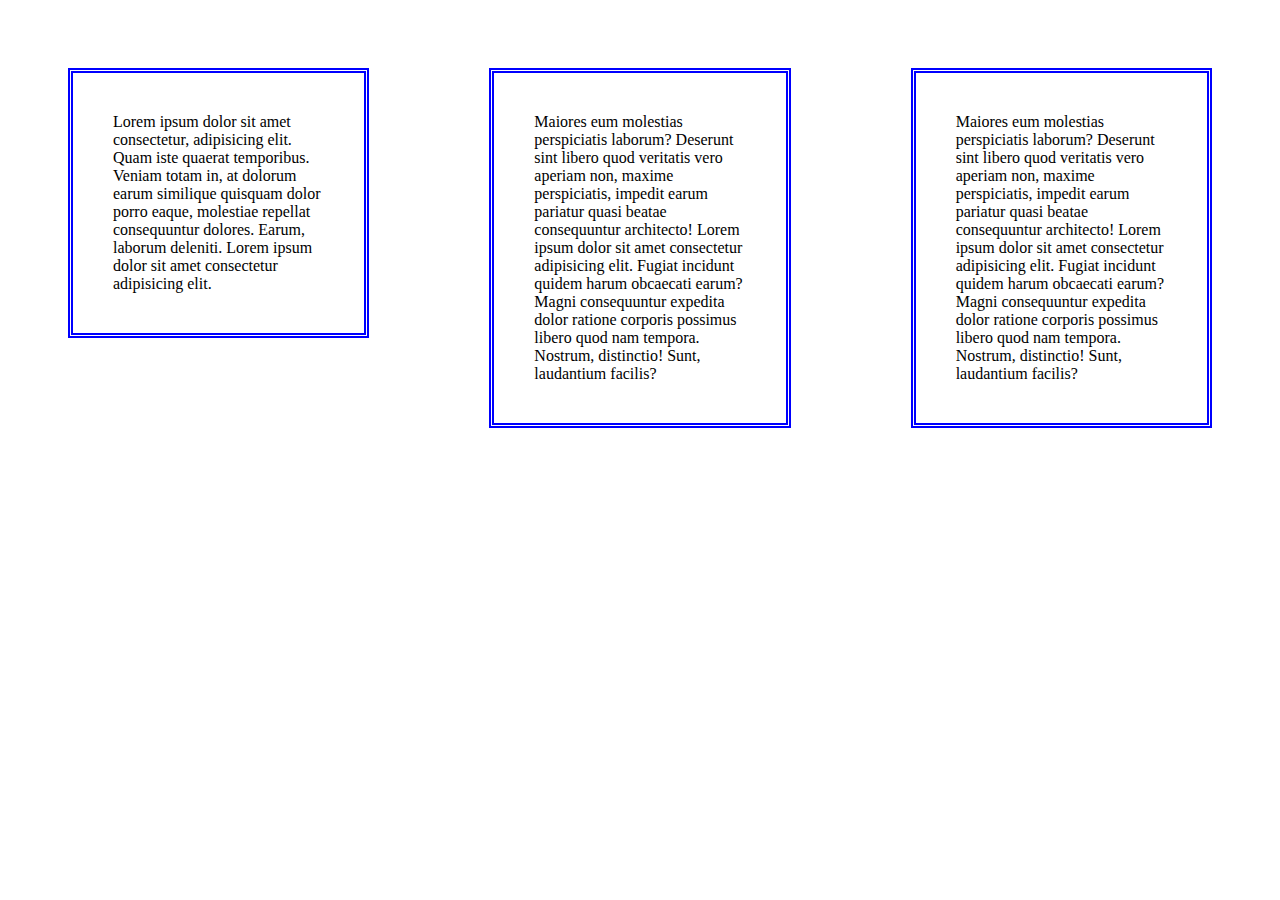
<file: Html & Css/index.html>
<!DOCTYPE html>
<html lang="en">
<head>
    <meta charset="UTF-8">
   
    <title>Document</title>
    <link rel="stylesheet" href="style.css">
</head>
<body>
    <div>
   <p>Lorem ipsum dolor sit amet consectetur, adipisicing elit.
     Quam iste quaerat temporibus. Veniam totam in,
     at dolorum earum similique quisquam dolor porro eaque,
       molestiae repellat consequuntur dolores. Earum, laborum deleniti.
       Lorem ipsum dolor sit amet consectetur adipisicing elit.</p>
    
      <p> Maiores eum molestias perspiciatis laborum?
         Deserunt sint libero quod veritatis vero aperiam non,
          maxime perspiciatis, impedit earum pariatur quasi beatae consequuntur architecto!
          Lorem ipsum dolor sit amet consectetur adipisicing elit. 
          Fugiat incidunt quidem harum obcaecati earum? 
          Magni consequuntur expedita dolor ratione corporis possimus libero quod nam tempora.
           Nostrum, distinctio! Sunt, laudantium facilis?
        </p> 
        <p> Maiores eum molestias perspiciatis laborum?
                Deserunt sint libero quod veritatis vero aperiam non,
                 maxime perspiciatis, impedit earum pariatur quasi beatae consequuntur architecto!
                 Lorem ipsum dolor sit amet consectetur adipisicing elit. 
                 Fugiat incidunt quidem harum obcaecati earum? 
                 Magni consequuntur expedita dolor ratione corporis possimus libero quod nam tempora.
                  Nostrum, distinctio! Sunt, laudantium facilis?
               </p> </div>
</body>
</html>
</file>
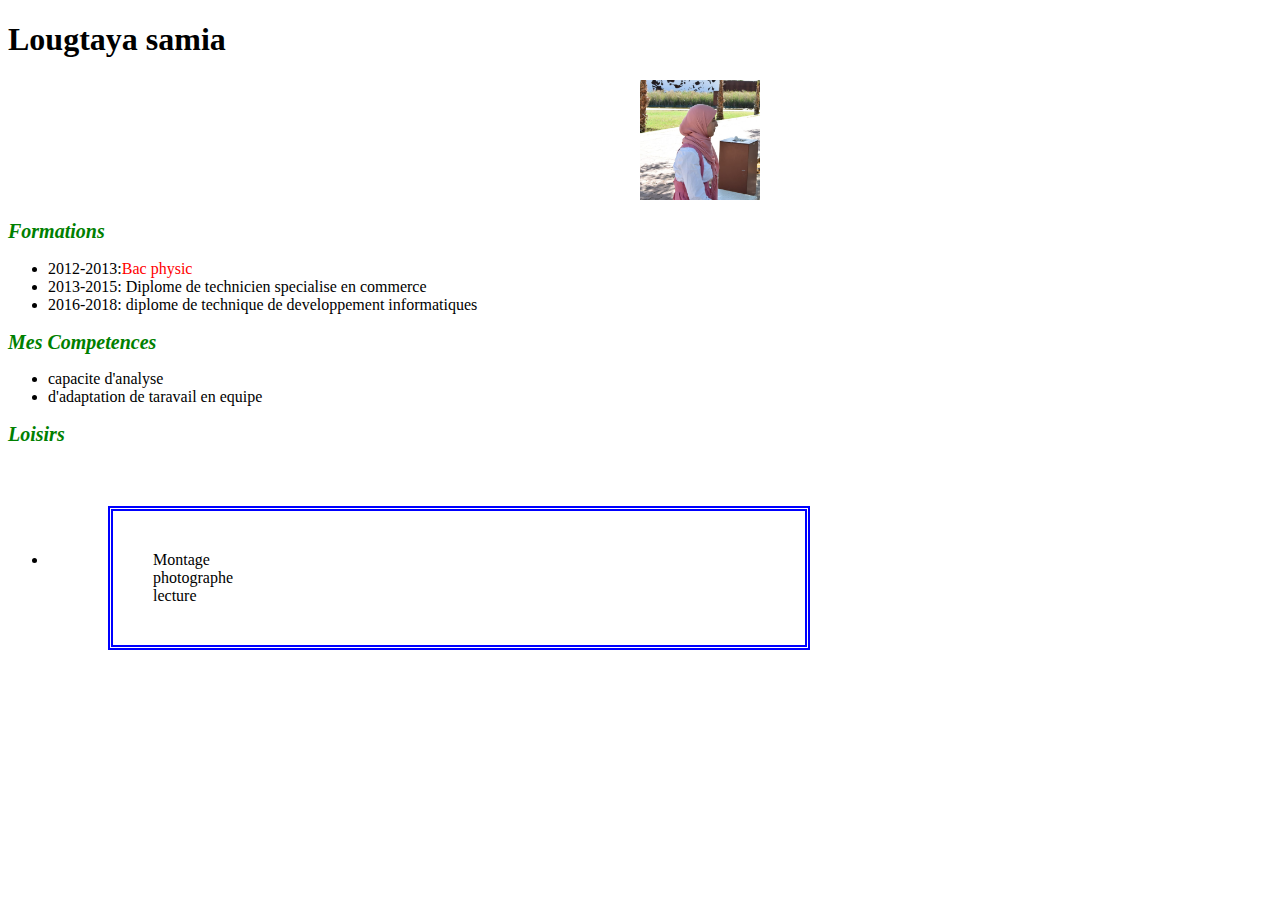
<file: Html & Css/tp2.html>
<!DOCTYPE html>
<html lang="en">
<head>
    <meta charset="UTF-8">
 
    <title>Mon Cv</title>
    <link rel="stylesheet" href="style.css">
</head>
<body>
    <h1>Lougtaya samia </h1>
    <img src="samia1.jpg" alt="introuvable" weight="150px" height="120px">
    <h2>Formations</h2>
    
    <ul>
        <li>2012-2013:<span class="sp">Bac physic</span></li>
        <li>2013-2015: Diplome de technicien specialise en commerce</li>
        <li> 2016-2018: diplome de technique de developpement informatiques </li>
    </ul>

    <h2>Mes Competences </h2>
    <ul>
        <li>
            capacite d'analyse 
        </li>
        <li>
               d'adaptation de taravail en equipe 
            </li>
    </ul>
    <h2>Loisirs</h2>
    <ul>
        <li>
           <p>
            Montage <br>
            photographe <br>
            lecture
        </p>
        </li>
    </ul>

</body>
</html>
</file>
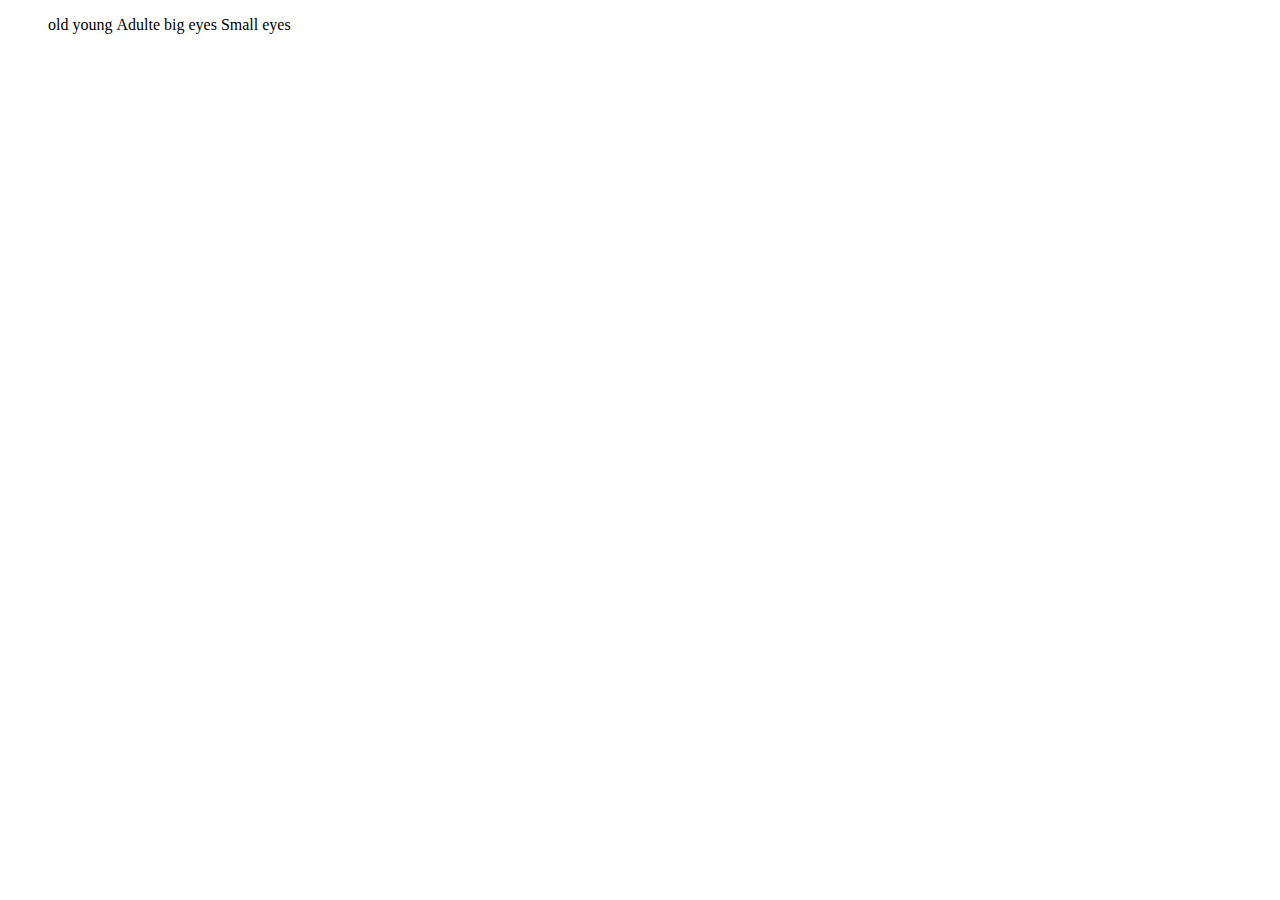
<file: Html & Css/tp4.html>
<!DOCTYPE html>
<html lang="en">
<head>
 
    <title>Document</title>
    <link rel="stylesheet" href="Style2.css">
</head>
<body>
    
    <ul>
        <li>old </li>
        <li>young</li>
        <li>Adulte</li>
        <li>big eyes</li>
        <li>Small eyes</li>

        
    </ul>

</body>
</html>
</file>
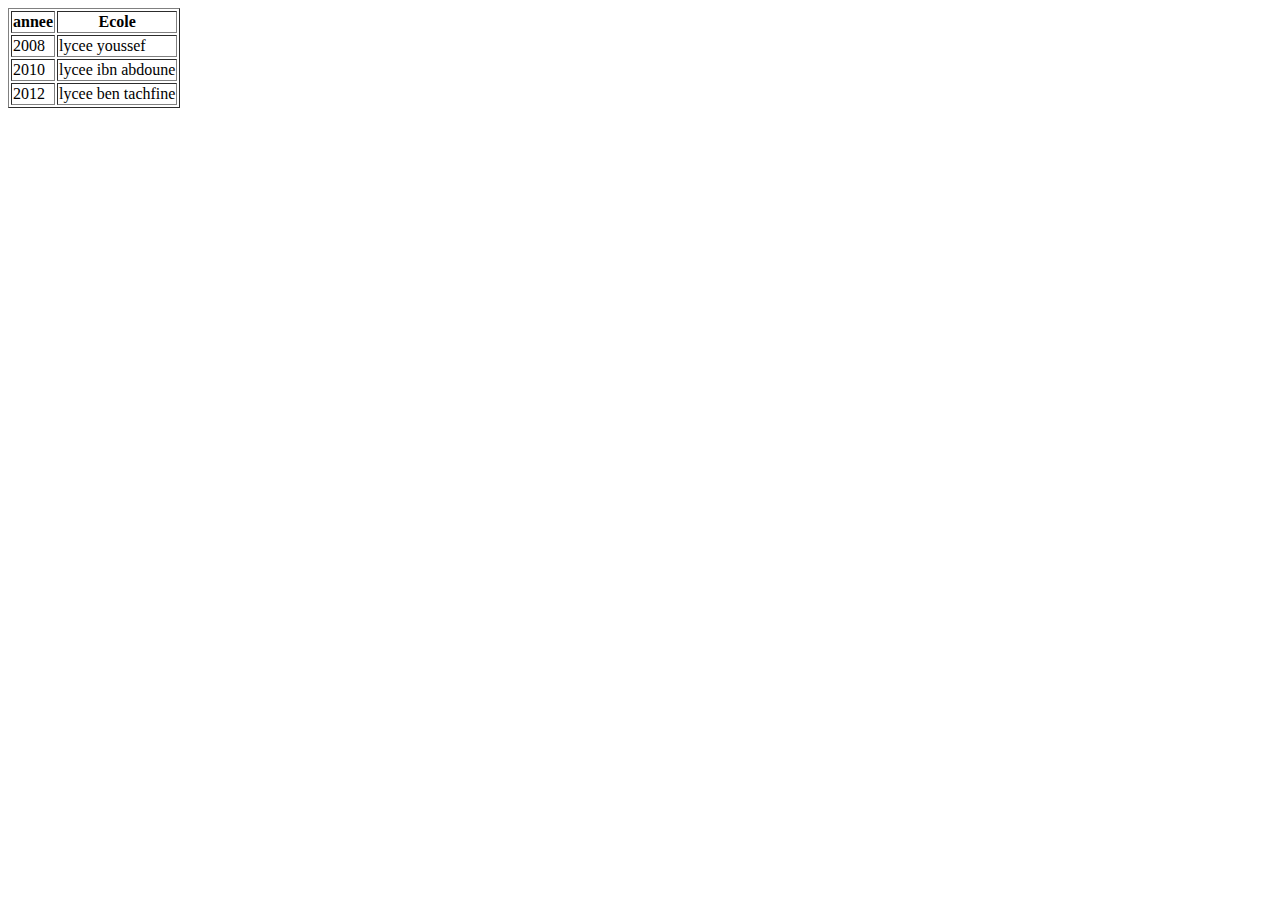
<file: Html & Css/tphtmlx.html>
<!DOCTYPE html>
<html lang="en">
<head>
    <meta charset="UTF-8">
    <meta name="viewport" content="width=device-width, initial-scale=1.0">
    <meta http-equiv="X-UA-Compatible" content="ie=edge">
    <title>Document</title>
</head>

<body>
    
    <table border="1">
        <tr><th>annee </th>
        <th> Ecole</th>
    </tr>
    <tr><td>2008</td>
        <td>lycee youssef</td>
    </tr>
    <tr><td>2010</td>
        <td>lycee ibn abdoune</td>
    </tr>
    <tr><td>2012</td>
        <td>lycee ben tachfine</td>
    </tr>
    </table>
</body>
</html>
</file>
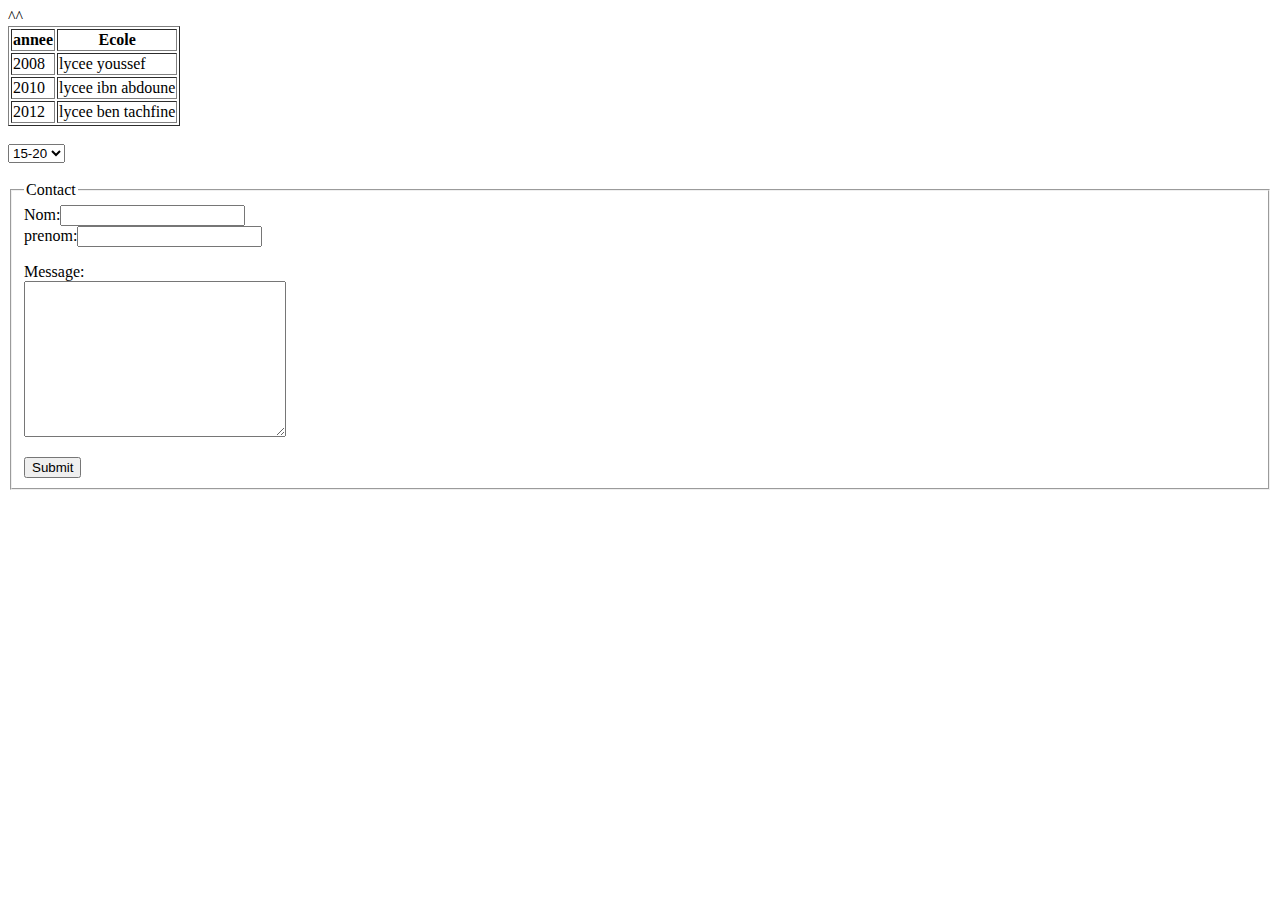
<file: Html & Css/tpibt.html>
<!DOCTYPE html>
<html lang="en">
<head>
    <meta charset="UTF-8">
  

  </style>
    <title>Document</title>
</head>

<body>

    <table border="1">
        <tr><th>annee </th>
        <th> Ecole</th>
    </tr>
    <tr><td>2008</td>
        <td>lycee youssef</td>
    </tr>
    <tr><td>2010</td>
        <td>lycee ibn abdoune</td>
    </tr>
    <tr><td>2012</td>
        <td>lycee ben tachfine</td>
    </tr>^^
    </table>
    <br>
    <select>
    <option >15-20</option>
    <option> 21-30</option>
    <option>41-60</option>
    </select>
<br>
<br>
    <form>
      <fieldset>
      <legend>Contact</legend>
      Nom:<input type="text" name:"Nom">
    </input><br>

prenom:<input type="text" name:"prenom">
</input><p>
Message:<br><textarea name="Message" rows="10" cols="30"></textarea></p>
<input type="submit">
    </fieldset>

    </form>
</body>
</html>
</file>
<file: Html & Css/style.css>
h2{
    color:green;
    font-style:italic;
    font-size:20px;
}
h2:hover{
    color:purple;
}
 img{
    margin-left:50%;
 }
 .sp{ 
     color:red;
 }
 p{
     border:5px double;
     border-color: blue;
     padding:40px;
     margin:60px;
     width:50%;
     height:50%;
   
 }
 div{
     display:flex;

 }
</file>
<file: Html & Css/Style2.css>
ul{
    list-style:none;
}
ul li {
    display:inline-block;
}

ul li{
    flex-direction: row;
    flex-wrap: wrap;
   
}

@media only screen and (max-width:600px)
{

    ul li{

        display:flex;
        flex-direction: column;
    }
}
</file>
